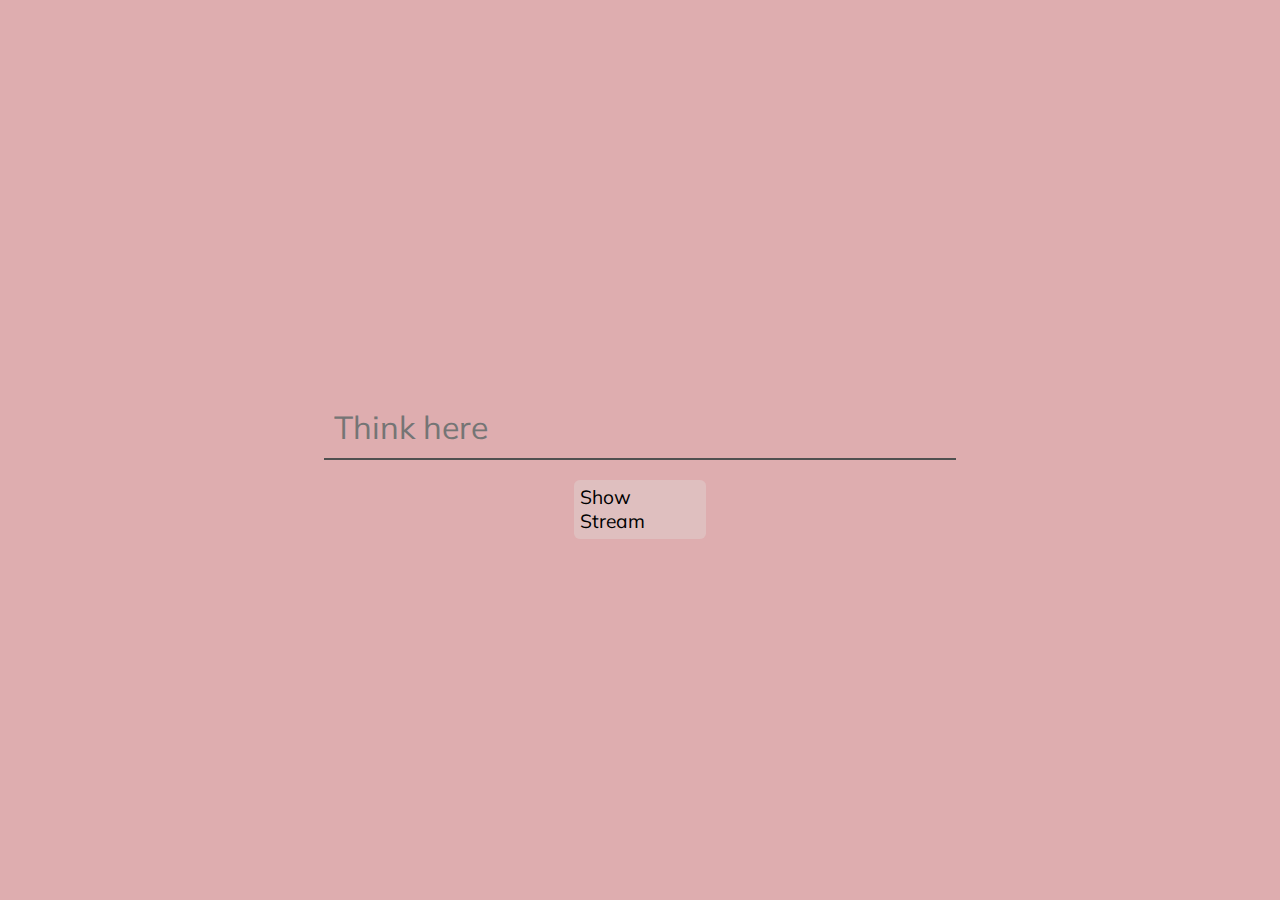
<file: stream.html>
<html> 
    <head>
        <title>Stream of Consciousness</title>
        <script
          src="https://code.jquery.com/jquery-3.2.1.min.js"
          integrity="sha256-hwg4gsxgFZhOsEEamdOYGBf13FyQuiTwlAQgxVSNgt4="
          crossorigin="anonymous"></script>
          <link href="https://fonts.googleapis.com/css?family=Muli" rel="stylesheet">

        <style>
            body {
                background-color: #DEADAF;
                font-size: 2em;
                font-family: 'Muli', sans-serif;
            }
            textarea:focus, input:focus{
                outline: none;
            }

            #writer {
                background-color: #DEADAF;
                margin-top: .5em;
                padding: .3em;
                font-family: inherit;
                height: 2em;
                width: 100%;
                font-size: inherit;
                position: absolute;
                bottom: 0;
                border-color: #505050;
                border-width: 2px;
                border-top: none;
                border-right: none;
                border-left: none;

            }
            #words {
                display: block;
                margin-left: auto;
                margin-right: auto;
                width: 50%;
                height: 50vh;
                position:relative;

            }
            .word {
                margin: .3em;
                position: relative;
            }
            #button {
                background-color: #DFBFBF; 
                padding: .3em;
                border-radius: .3em;
                font-size: .60em;
                display: block;
                margin-left: auto;
                margin-right: auto;
                margin-top: 20px;
                width: 120px;
            }
            #stream-text {
                position: absolute;
                top: 0;
                font-size: .65em;
                margin: 10vh;
                margin-left: 25vw;
                margin-right: 25vw;
            }
            .noselect {
                cursor: pointer;
              -webkit-touch-callout: none; /* iOS Safari */
                -webkit-user-select: none; /* Safari */
                 -khtml-user-select: none; /* Konqueror HTML */
                   -moz-user-select: none; /* Firefox */
                    -ms-user-select: none; /* Internet Explorer/Edge */
                        user-select: none; /* Non-prefixed version, currently
                                              supported by Chrome and Opera */
            }
        </style>
    </head>
    <body>
        <div id = "words" >
            <p class = "word">&nbsp</p>
            <p class = "word">&nbsp</p>
            <p class = "word">&nbsp</p>
            <p class = "word">&nbsp</p>
            <p class = "word">&nbsp</p>
            <p class = "word">&nbsp</p>

            <input placeholder = "Think here" id = "writer" type='text'>
        </div>
        <p id = "stream-text" style="opacity: 0 ;"></p>
        <div id = "button" class = "noselect">Show Stream</div>
        


    </body>

    <script>
    (function($) {
        var writer = $("#writer");
        var wordsArr = [];
        var WORD_MAX = 5;
        $("#button").on("click", (e) => {
            if($("#stream-text").css('opacity') == 0){
                $("#stream-text").text(wordsArr.join(" "));
                $("#words").fadeTo(100, 0, () => {
                    $("#stream-text").fadeTo(100, 1);
                });
                $("#button").text("Hide Stream")
            } else {
                $("#stream-text").text(wordsArr.join(" "));
                $("#stream-text").fadeTo(100, 0, () => {
                    $("#words").fadeTo(100, 1);
                });
                $("#button").text("Show Stream")
            }
            
        })
        $(window).on("beforeunload", (e) => {
            if(wordsArr.length > 0){
                return "You will lose your stream of thought! Maybe copy it down?"
            }
        })


        $("#words").on("new-word", (e) => {
            var words = $("#words > p, #words > br");
            var opacity = 1;
            if(words.length > WORD_MAX){
                words.first().remove();
            }
            for(var i = words.length-1; i >= 0; i--){
                $(words[i]).fadeTo(0, opacity);
                opacity -= .20;
            }
        })

        writer.on("keyup", (e) => {
            if(e.which == 32 || e.which == 13){
                writer.val("");
            }
        });
        writer.on("keydown", (e) => {
            // e.preventDefault();
            var val = writer.val();
            if($.trim(val) != "" && (e.which == 32 || e.which == 13)){
                $("#words").trigger("new-word")
                writer.before($("<p>")
                    .text(val)
                    .addClass("word"))
                wordsArr.push(val)
                if(e.which == 13){
                    wordsArr.push("\n")
                }
            }
            
        })

    })($);
    </script>
<html>
</file>
